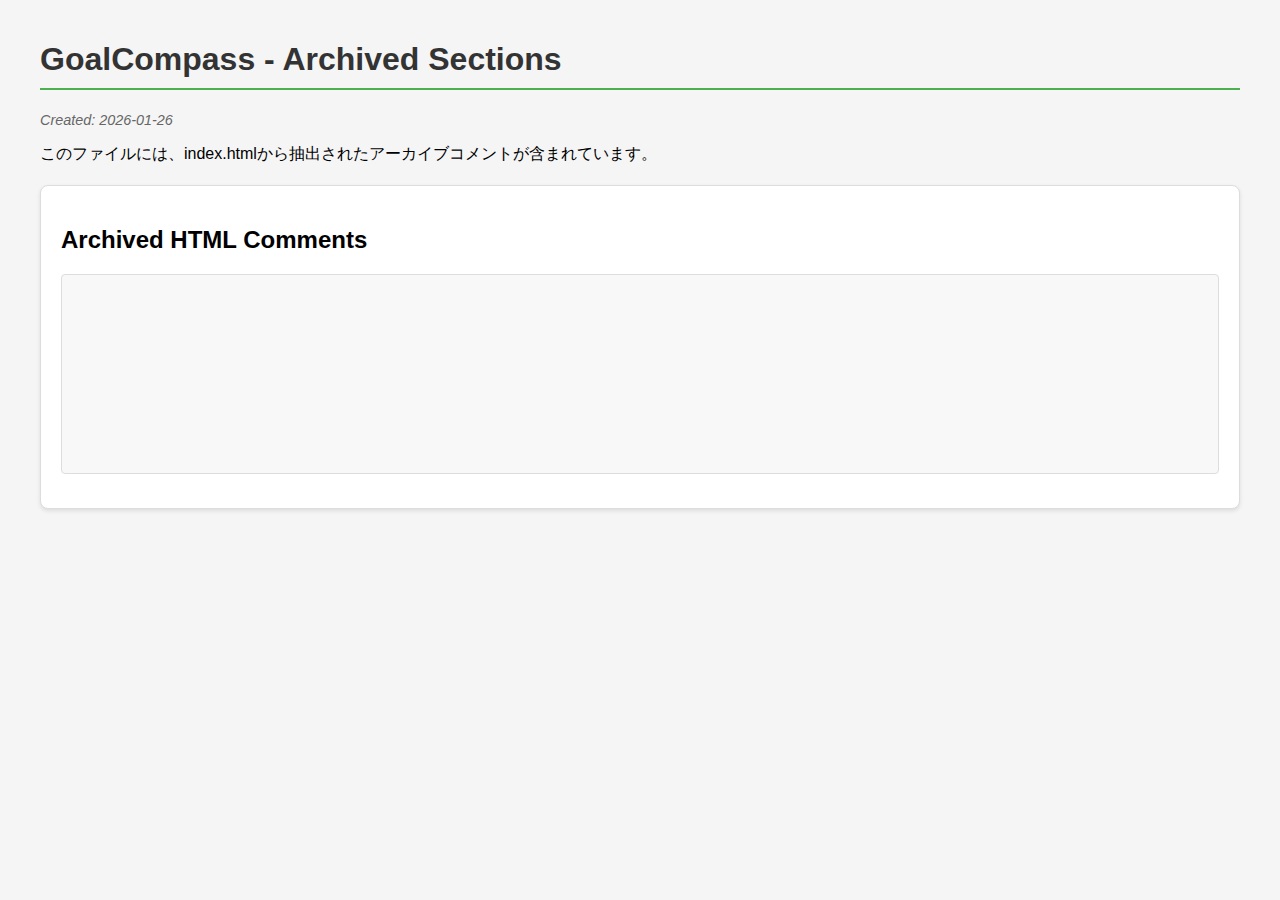
<file: archived.html>
<!DOCTYPE html>
<html lang="ja">
<head>
    <meta charset="UTF-8">
    <meta name="viewport" content="width=device-width, initial-scale=1.0">
    <title>GoalCompass - Archived Sections</title>
    <style>
        body {
            font-family: 'Segoe UI', Tahoma, Geneva, Verdana, sans-serif;
            max-width: 1200px;
            margin: 0 auto;
            padding: 20px;
            background-color: #f5f5f5;
        }
        h1 {
            color: #333;
            border-bottom: 2px solid #4CAF50;
            padding-bottom: 10px;
        }
        .archived-section {
            background-color: white;
            border: 1px solid #ddd;
            border-radius: 8px;
            padding: 20px;
            margin: 20px 0;
            box-shadow: 0 2px 4px rgba(0,0,0,0.1);
        }
        pre {
            background-color: #f8f8f8;
            border: 1px solid #ddd;
            border-radius: 4px;
            padding: 15px;
            overflow-x: auto;
            font-size: 14px;
            line-height: 1.5;
        }
        .timestamp {
            color: #666;
            font-size: 0.9em;
            font-style: italic;
        }
    </style>
</head>
<body>
    <h1>GoalCompass - Archived Sections</h1>
    <p class="timestamp">Created: 2026-01-26</p>
    <p>このファイルには、index.htmlから抽出されたアーカイブコメントが含まれています。</p>
    
    <div class="archived-section">
        <h2>Archived HTML Comments</h2>
        <pre>
                <!-- ARCHIVED: Mandala
                <li class="nav-item" data-target="mandala" draggable="true">
                    <i class="fa-solid fa-grip-vertical drag-handle"></i>
                    <i class="fa-solid fa-table-cells"></i>
                    <span>曼荼羅ログ</span>
                </li>
                -->
                <!-- ARCHIVED: Supporters and Mental nav items
                <li class="nav-item" data-target="supporters" draggable="true">
                    <i class="fa-solid fa-grip-vertical drag-handle"></i>
                    <i class="fa-solid fa-users"></i>
                    <span>支援者</span>
                </li>
                <li class="nav-item" data-target="mental" draggable="true">
                    <i class="fa-solid fa-grip-vertical drag-handle"></i>
                    <i class="fa-solid fa-brain"></i>
                    <span>メンタル管理</span>
                </li>
                -->
                    <!-- ARCHIVED: Milestone Section (uncomment to restore)
                    <div class="card milestone-section">
                        <div class="section-header-small">
                            <h3><i class="fa-solid fa-stairs"></i> 目標ブレークダウン (マイルストーン)</h3>
                            <p class="description">年間目標をステップごとに数値化・可視化しましょう。AIアシスタントが提案します。</p>
                        </div>
                        <div class="milestone-grid">
                            <div class="milestone-item">
                                <label>3日後 (Sprint)</label>
                                <textarea id="milestone-3days" placeholder="まずはここから..."></textarea>
                            </div>
                            <div class="milestone-item">
                                <label>1週間後</label>
                                <textarea id="milestone-1week" placeholder="1週間の成果..."></textarea>
                            </div>
                            <div class="milestone-item">
                                <label>1ヶ月後</label>
                                <textarea id="milestone-1month" placeholder="習慣化の目安..."></textarea>
                            </div>
                            <div class="milestone-item">
                                <label>3ヶ月後</label>
                                <textarea id="milestone-3months" placeholder="四半期の成果..."></textarea>
                            </div>
                            <div class="milestone-item">
                                <label>半年後</label>
                                <textarea id="milestone-6months" placeholder="折り返し地点..."></textarea>
                            </div>
                            <div class="milestone-item">
                                <label>1年後 (最終目標)</label>
                                <textarea id="milestone-1year" placeholder="目標達成！"></textarea>
                            </div>
                        </div>
                    </div>
                    -->
                    <!-- ARCHIVED: 4観点カード (uncomment to restore)
                    <div class="four-view-grid">
                        <div class="view-card self-tangible">
                            <div class="card-header">
                                <i class="fa-solid fa-gift"></i>
                                <span>私・有形</span>
                            </div>
                            <p class="description">自分に与えられる形のある成果（お金、物など）</p>
                            <textarea id="view-self-tangible" placeholder="例：インセンティブで新しいPCを買う"></textarea>
                        </div>

                        <div class="view-card self-intangible">
                            <div class="card-header">
                                <i class="fa-solid fa-heart"></i>
                                <span>私・無形</span>
                            </div>
                            <p class="description">自分自身の心やスキルの変化（自信、知識など）</p>
                            <textarea id="view-self-intangible" placeholder="例：プレゼンへの苦手意識がなくなり、自信がつく"></textarea>
                        </div>

                        <div class="view-card society-tangible">
                            <div class="card-header">
                                <i class="fa-solid fa-building"></i>
                                <span>他者/社会・有形</span>
                            </div>
                            <p class="description">他者に提供できる形のある成果（売上、技術など）</p>
                            <textarea id="view-society-tangible" placeholder="例：チームの年間目標達成に貢献する"></textarea>
                        </div>

                        <div class="view-card society-intangible">
                            <div class="card-header">
                                <i class="fa-solid fa-users"></i>
                                <span>他者/社会・無形</span>
                            </div>
                            <p class="description">他者に与える目に見えない影響（信頼、感動など）</p>
                            <textarea id="view-society-intangible" placeholder="例：後輩が「自分もやりたい」と目標を持ってくれる"></textarea>
                        </div>
                    </div>
                    -->
            <!-- ARCHIVED SECTION
            <section id="mandala" class="page-section">
                <header class="section-header"
                    style="display: flex; justify-content: space-between; align-items: center;">
                    <div>
                        <h1>曼荼羅ログ</h1>
                        <p>目標を具体的行動へ分解</p>
                    </div>
                    <button id="btn-ai-mandala" class="btn-xs" title="AIで目標から要素・行動を自動生成" onclick="startAiMandala()"><i
                            class="fa-solid fa-brain"></i> AI自動生成</button>
                </header>

                <div class="mandala-container">

                    <div id="mandala-grid" class="mandala-grid"></div>
                </div>
            </section>
            -->
                </header> <!-- ARCHIVED: Routine Matrix Table (uncomment to restore)
                <div class="card routine-matrix-card">
                    <div class="card-header-row">
                        <h3><i class="fa-solid fa-list-check"></i> ルーティンチェック表 (直近2週間)</h3>
                        <div class="matrix-legend">
                            <span><i class="fa-solid fa-circle-check"></i> 達成</span>
                            <span><i class="fa-solid fa-minus"></i> 未達成</span>
                        </div>
                    </div>

                    <div class="matrix-overflow-container">
                        <table class="routine-matrix" id="routine-matrix">
                        </table>
                    </div>

                    <div class="add-routine-wrapper">
                        <input type="text" id="new-routine-input" placeholder="新しいルーティンを追加 (例: 毎朝7時に起きる)...">
                        <button id="add-routine-btn"><i class="fa-solid fa-plus"></i> 追加</button>
                    </div>
                </div>
                -->

        </pre>
    </div>
</body>
</html>
</file>
